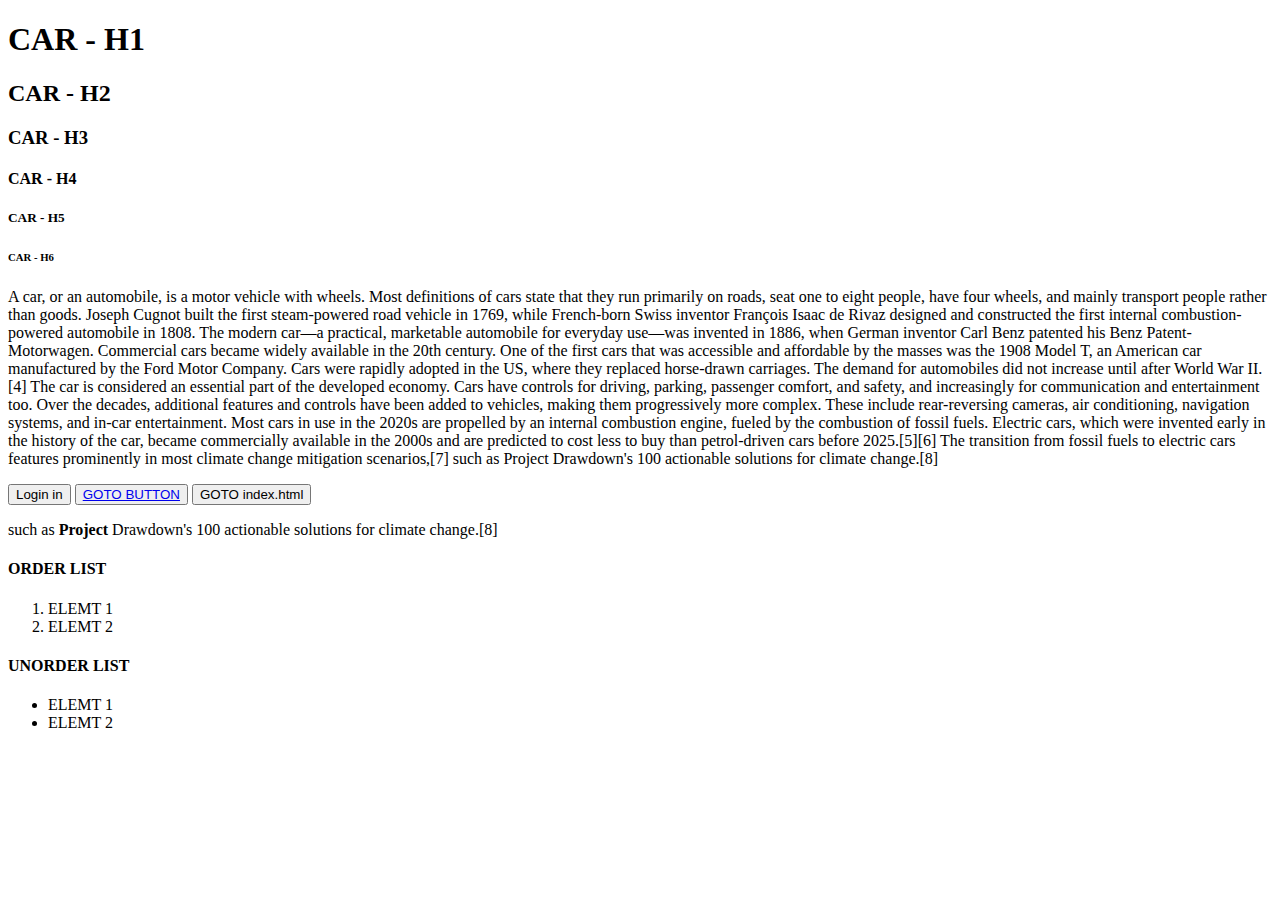
<file: html/index.html>
<!DOCTYPE html>
<html lang="en">
<head>
    <meta charset="UTF-8">
    <title>Car Info</title>
</head>
<body>
    <h1>CAR - H1</h1>
    <h2>CAR - H2</h2>
    <h3>CAR - H3</h3>
    <h4>CAR - H4</h4>
    <h5>CAR - H5</h5>
    <h6>CAR - H6</h6>

    <p>
        A car, or an automobile, is a motor vehicle with wheels. Most definitions of cars state that they run primarily on roads, 
        seat one to eight people, have four wheels, and mainly transport people rather than goods. Joseph Cugnot built the first 
        steam-powered road vehicle in 1769, while French-born Swiss inventor François Isaac de Rivaz designed and constructed the 
        first internal combustion-powered automobile in 1808. The modern car—a practical, marketable automobile for everyday 
        use—was invented in 1886, when German inventor Carl Benz patented his Benz Patent-Motorwagen. Commercial cars became 
        widely available in the 20th century. One of the first cars that was accessible and affordable by the masses was the 
        1908 Model T, an American car manufactured by the Ford Motor Company. Cars were rapidly adopted in the US, where they 
        replaced horse-drawn carriages. The demand for automobiles did not increase until after World War II.[4] The car is 
        considered an essential part of the developed economy. Cars have controls for driving, parking, passenger comfort, and 
        safety, and increasingly for communication and entertainment too. Over the decades, additional features and controls have 
        been added to vehicles, making them progressively more complex. These include rear-reversing cameras, air conditioning, 
        navigation systems, and in-car entertainment. Most cars in use in the 2020s are propelled by an internal combustion engine, 
        fueled by the combustion of fossil fuels. Electric cars, which were invented early in the history of the car, became 
        commercially available in the 2000s and are predicted to cost less to buy than petrol-driven cars before 2025.[5][6] 
        The transition from fossil fuels to electric cars features prominently in most climate change mitigation scenarios,[7] 
        such as Project Drawdown's 100 actionable solutions for climate change.[8]
    </p>

    <button>Login in</button>
    <button><a href="page.html" target="_blank">GOTO BUTTON</a></button>
    <button onclick="location.href='index.html'">GOTO index.html</button>

    <p>such as <b>Project</b> Drawdown's 100 actionable solutions for climate change.[8]</p>

    <h4>ORDER LIST</h4>
    <ol>
        <li>ELEMT 1</li>
        <li>ELEMT 2</li>
    </ol>

    <h4>UNORDER LIST</h4>
    <ul>
        <li>ELEMT 1</li>
        <li>ELEMT 2</li>
    </ul>
</body>
</html>
</file>
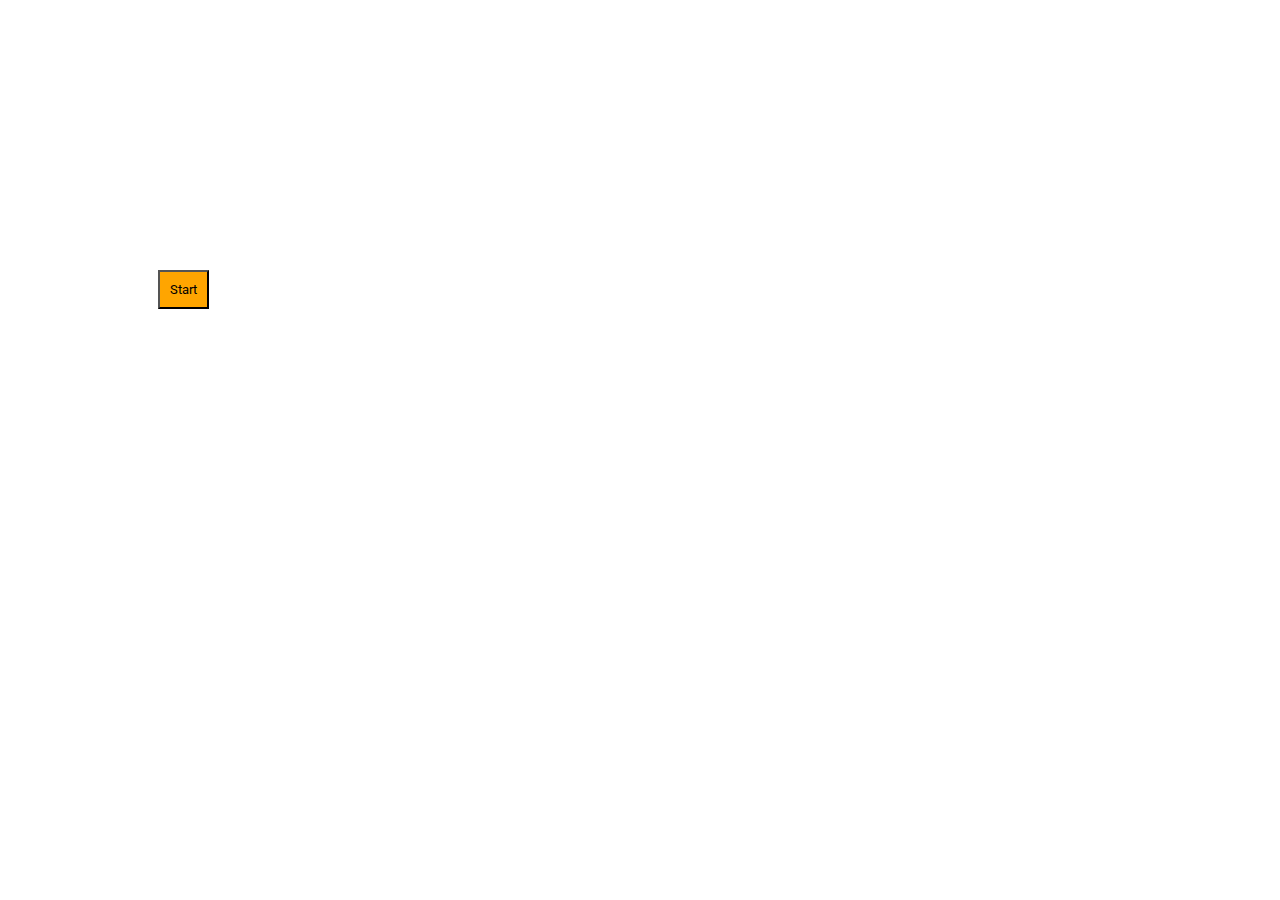
<file: html/to-do-list.html>
<!DOCTYPE html>
<html lang="en">
<head>
  <meta charset="UTF-8">
  <title>Todolist</title>
  <link rel="stylesheet" href="../css/style.css">
</head>
<body>
  <div class="image">
    <div class="content">
      <h1>Todolist</h1>
      <p>Each day I will accomplish one thing on my todo<br> list.</p>

      <h3>Read a Book</h3>
      <p class="desc">
        I don't think that the human race will survive the<br> next thousand years,
        unless we spread into space.<br> There are too many accidents that can befall life
        on<br> a single planet. But I'm an optimist...
      </p>

      <button class="start-btn">Start</button><br>
      <a href="#" class="skip-link">Don't skip introduction</a>
    </div>
  </div>
</body>
</html>
</file>
<file: css/style.css>
@import url('https://fonts.googleapis.com/css2?family=Roboto:ital,wght@0,100..900;1,100..900&display=swap');

.image{
    background-image: url('https://ik.imagekit.io/qqgtp0ejg/mern-stack-project/todolistbg.png_updatedAt=1700761069523?updatedAt=1745331094704');
    background-size: contain;
    height:700px;
    width: 1000px;
    background-repeat: no-repeat;
    align-items: center;
    color: white;
    font-family: Roboto;
    align-items: center;
}
h1{
    color: white;
    padding-left: 13%;
}
p{
    color: white;
    justify-content: center;
    cursor: pointer;
}
.desc{
    line-height: normal;
}
.start-btn{
    margin-left: 15%;
    padding: 1%;
    background-color: orange;
    font-family: Roboto;
}
.skip-link{
    padding-left: 10%;
    color: white;
}
</file>
